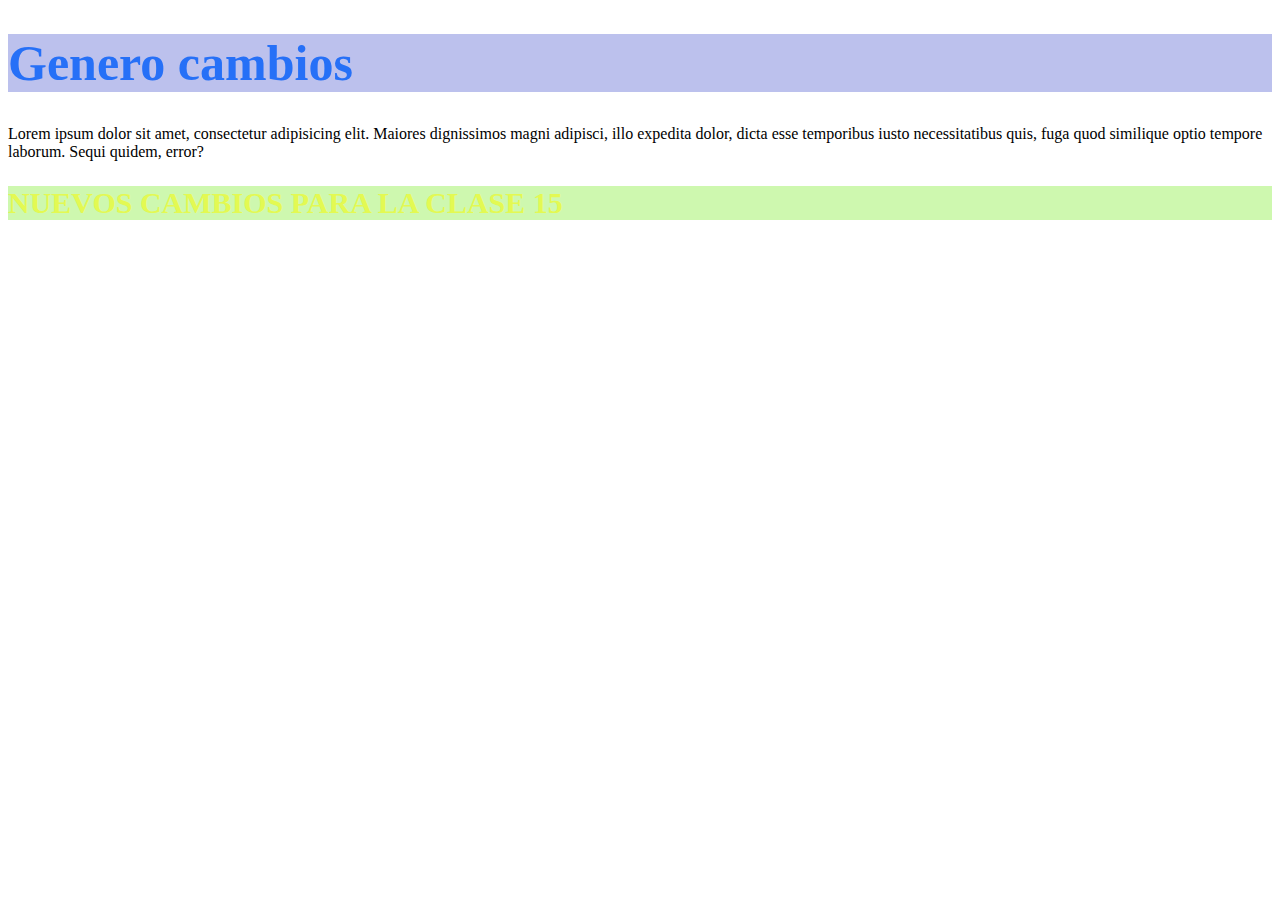
<file: pagina.html>
<!DOCTYPE html>
<html lang="en">
<head>
	<meta charset="UTF-8">
	<meta name="viewport" content="width=device-width, initial-scale=1.0">
	<title>Document</title>
	<link rel="stylesheet" href="style.css">
</head>
<body>
	<section>
		<h1>Genero cambios</h1>
		<p>Lorem ipsum dolor sit amet, consectetur adipisicing elit. Maiores dignissimos magni adipisci, illo expedita dolor, dicta esse temporibus iusto necessitatibus quis, fuga quod similique optio tempore laborum. Sequi quidem, error?</p>
	</section>
	<div>
	  	<h2>NUEVOS CAMBIOS PARA LA CLASE 15</h2>
	</div>
	
</body>
</html>
</file>
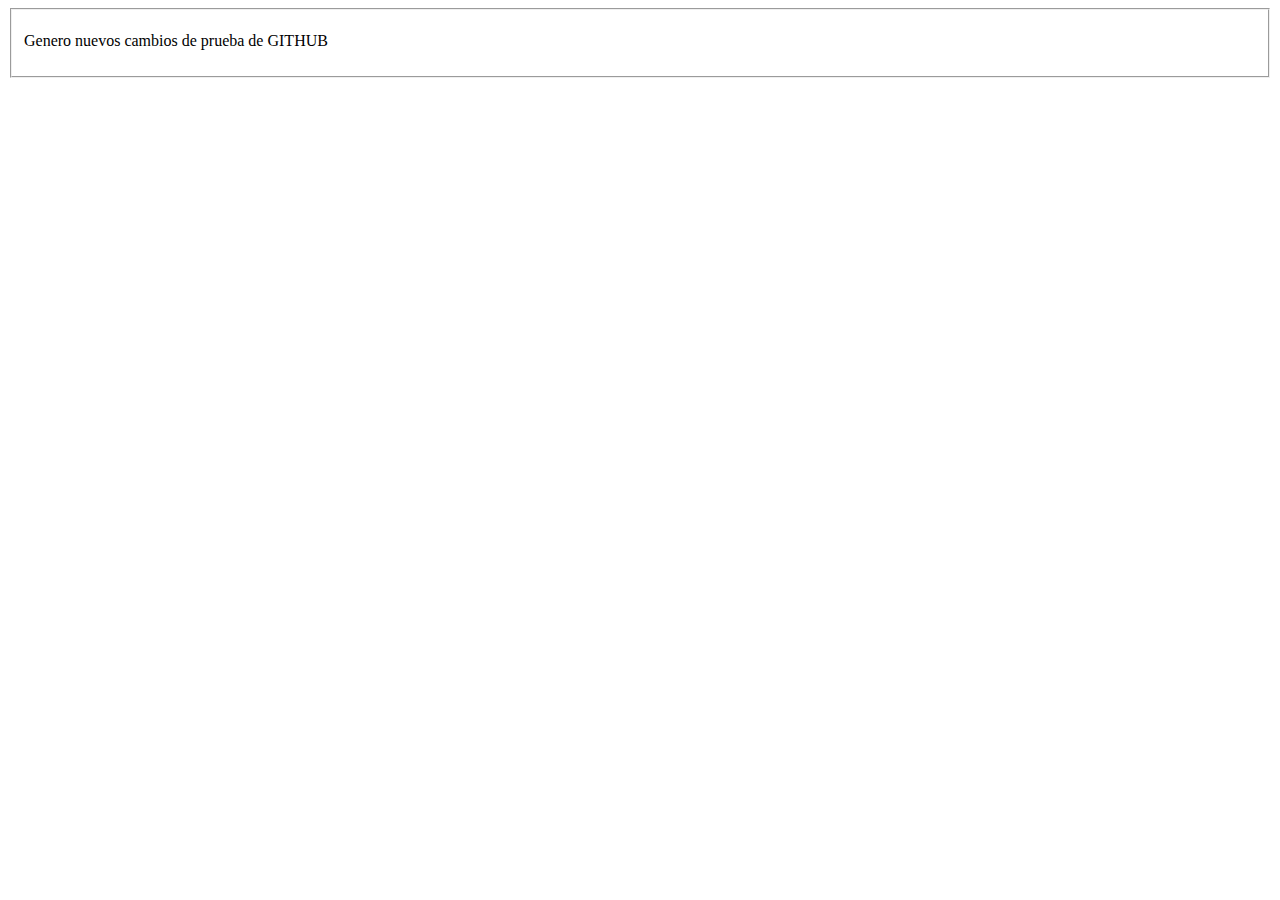
<file: pagina2.html>
<!DOCTYPE html>
<html lang="en">
<head>
	<meta charset="UTF-8">
	<meta name="viewport" content="width=device-width, initial-scale=1.0">
	<title>Document</title>
</head>
<body>
	<fieldset>
		<p class="parrafo">Genero nuevos cambios de prueba de GITHUB</p>
	</fieldset>
	
</body>
</html>
</file>
<file: style.css>
h1{
	color: #2670F7;
	font-family: https://static.wixstatic.com/media/44be5e_fcf03a17b53341e2a6f89dbc1a30927f~mv2.gif;
	background-color: #BCC1ED;
	font-size: 50px;
}
.parrafo{
	color: #C0C7D5;
	font-family: "https://fonts.googleapis.com/css2?family=Goblin+One&family=Open+Sans:ital,wght@1,300&display=swap";
	background-color: #EAEBF1;
	font-size: 20px;
}
h2{
	color: #E3F952;
	font-family: https://static.wixstatic.com/media/44be5e_fcf03a17b53341e2a6f89dbc1a30927f~mv2.gif;
	background-color: #CEF8AF;
	font-size: 30px;
}
</file>
